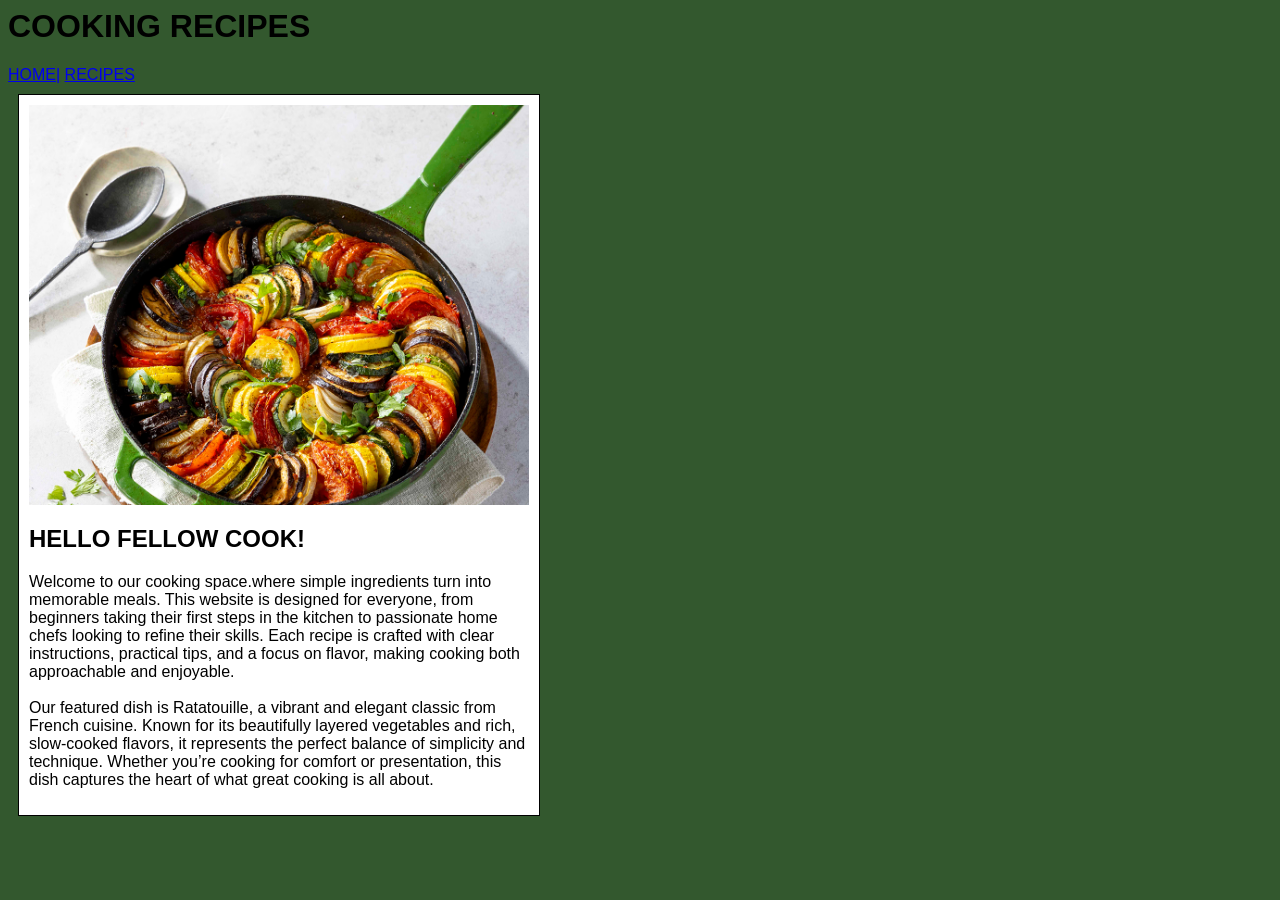
<file: index.html>
<html>
    <head>
        <title>COOKING REPS</title>
        <link rel="stylesheet" href="style.css">
    </head>

    <body>
        <h1 id="title">COOKING RECIPES</h1>
        <nav>
                <a href="index.html">HOME|</a>
                <a href="recipe.html">RECIPES</a>
        </nav>


        <div class="card">
            <img src="web-LC-Ratatouille575.jpg">
           <h2>HELLO FELLOW COOK!</h2>
           <p>Welcome to our cooking space.where simple ingredients turn into memorable meals. This website is designed for everyone, from beginners taking their first steps in the kitchen to passionate home chefs looking to refine their skills. Each recipe is crafted with clear instructions, practical tips, and a focus on flavor, making cooking both approachable and enjoyable.
             <br><br>
              Our featured dish is Ratatouille, a vibrant and elegant classic from French cuisine. Known for its beautifully layered vegetables and rich, slow-cooked flavors, it represents the perfect balance of simplicity and technique. Whether you’re cooking for comfort or presentation, this dish captures the heart of what great cooking is all about.
            </p>
        </div>
    </body>


</html>
</file>
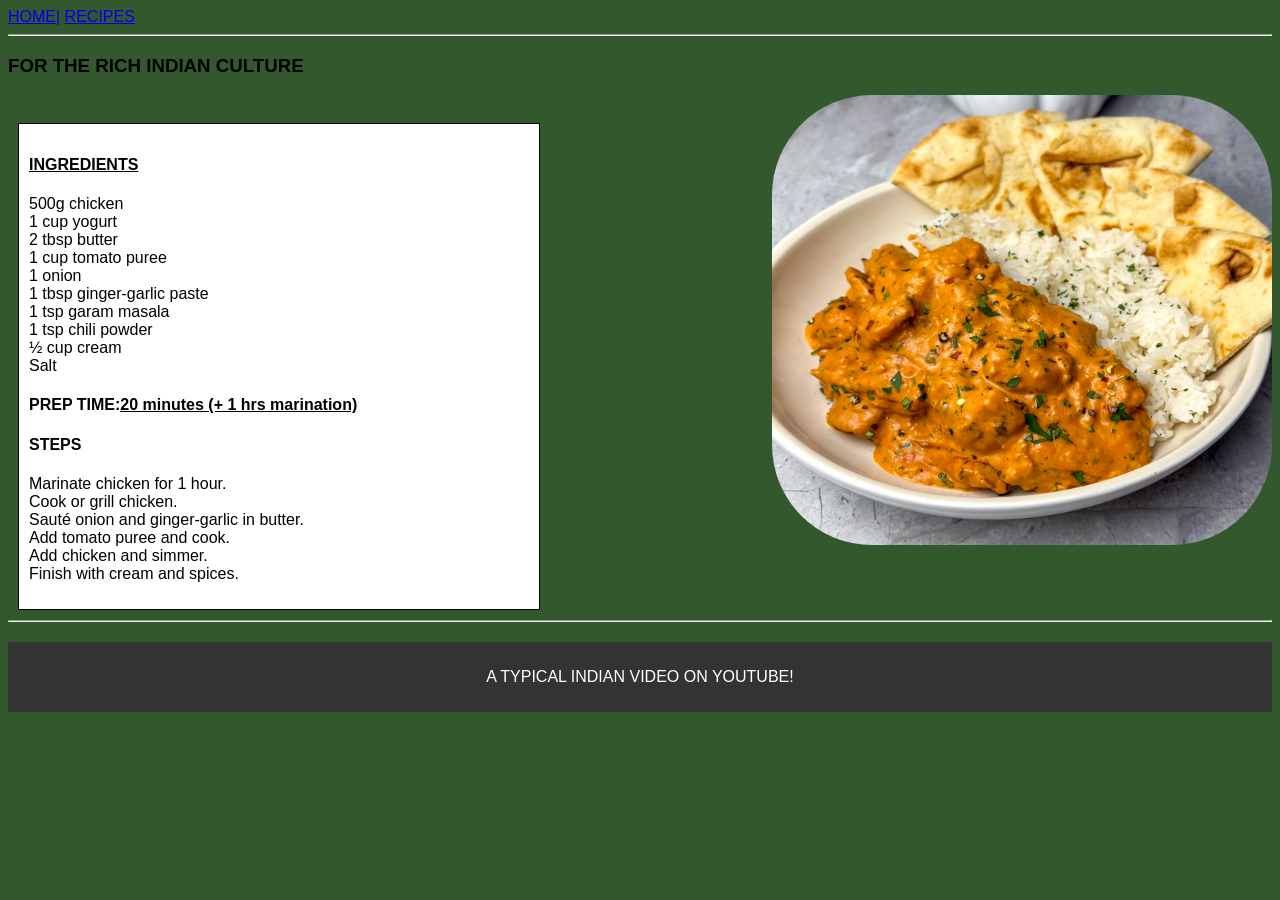
<file: butter.html>
<html>
    <head>
        <title>BK</title>
        <link rel="stylesheet" href="style.css">
    </head>

    <body>
        <nav>
                <a href="index.html">HOME|</a>
                <a href="recipe.html">RECIPES</a>
        </nav>
        <hr>
        <h3>FOR THE RICH INDIAN CULTURE </h3>
<img src="butter-chicken-recipe-5.jpg" class="right" width="500px" height="450"><br>
        <div class="card">
        <h4><strong><u>INGREDIENTS</u></strong></h4>
        <p>
           500g chicken<br>
           1 cup yogurt<br>
           2 tbsp butter<br>
           1 cup tomato puree<br>
           1 onion<br>
           1 tbsp ginger-garlic paste<br>
           1 tsp garam masala<br>
           1 tsp chili powder<br>
           ½ cup cream<br>
           Salt
        </p>

        <h4>PREP TIME:<u>20 minutes (+ 1 hrs marination)</u></h4>

        <h4>STEPS</h4>
        <p>
            Marinate chicken for 1 hour.<br>
            Cook or grill chicken.<br>
            Sauté onion and ginger-garlic in butter.<br>
            Add tomato puree and cook.<br>
            Add chicken and simmer.<br>
            Finish with cream and spices.
        </p>
        </div>
    </body>
<hr>
    <footer>
        <p>A TYPICAL INDIAN VIDEO ON YOUTUBE!</p>
    </footer>
</html>
</file>
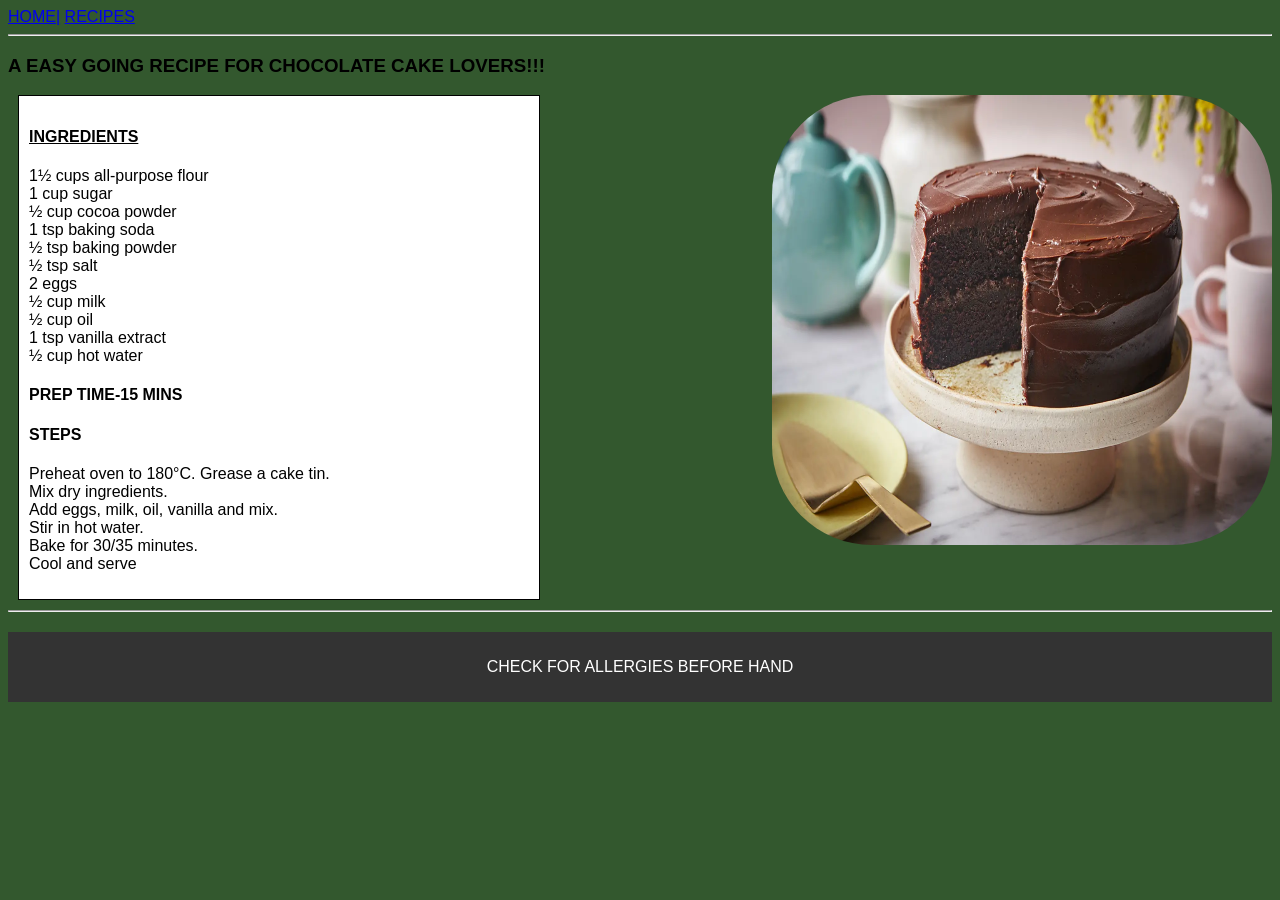
<file: choco.html>
<html>
    <head>
        <title>CHOCO CAKE</title>
        <link rel="stylesheet" href="style.css">
    </head>

    <body>
        <nav>
                <a href="index.html">HOME|</a>
                <a href="recipe.html">RECIPES</a>
        </nav>
<hr>
        <h3>A EASY GOING RECIPE FOR CHOCOLATE CAKE LOVERS!!!</h3>
        <img src="easy_chocolate_cake_31070_16x9.jpg.webp" class="right" width="500px" height="450">
        <div class="card">
        <h4><strong><u>INGREDIENTS</u></strong></h4>
        <p>
            1½ cups all-purpose flour<br>
            1 cup sugar<br>
            ½ cup cocoa powder<br>
            1 tsp baking soda<br>
            ½ tsp baking powder<br>
            ½ tsp salt<br>
            2 eggs<br>
            ½ cup milk<br>
            ½ cup oil<br>
            1 tsp vanilla extract<br>
            ½ cup hot water
        </p>

        <h4>PREP TIME-15 MINS</h4>

        <h4>STEPS</h4>
        <p>
            Preheat oven to 180°C. Grease a cake tin.<br>
            Mix dry ingredients.<br>
            Add eggs, milk, oil, vanilla and mix.<br>
            Stir in hot water.<br>
            Bake for 30/35 minutes.<br>
            Cool and serve
        </p>
        </div>
    </body>
<hr>
    <footer>
        <p>CHECK FOR ALLERGIES BEFORE HAND</p>
    </footer>
</html>
</file>
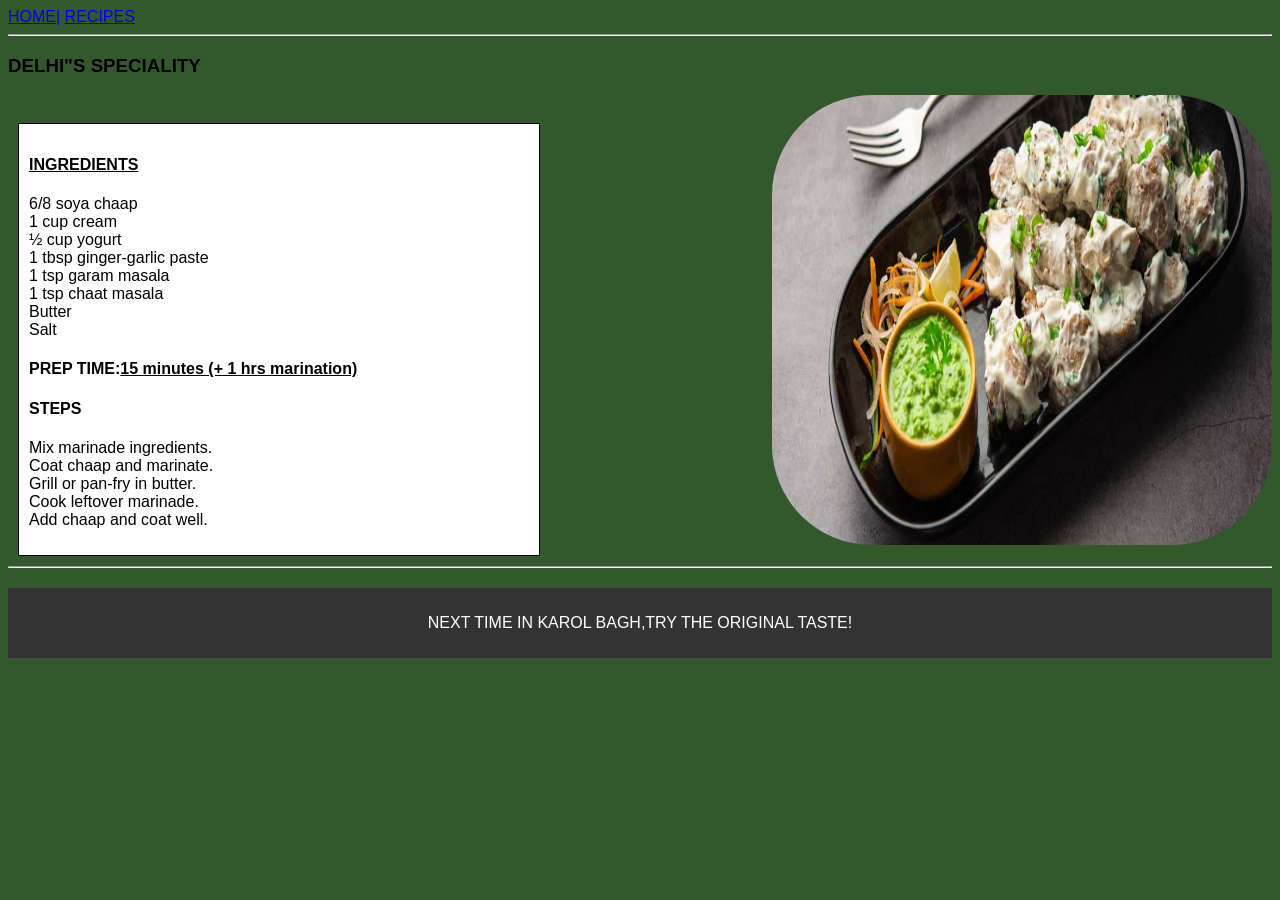
<file: malai.html>
<html>
    <head>
        <title>malai</title>
        <link rel="stylesheet" href="style.css">
    </head>

    <body>
        <nav>
                <a href="index.html">HOME|</a>
                <a href="recipe.html">RECIPES</a>
        </nav>
<hr>
        <h3>DELHI"S SPECIALITY</h3>
        <img src="D47FA39C-9881-446A-A046-622C48E959F9.jpg" class="right" width="500px" height="450px"><br>
        <div class="card">
        <h4><strong><u>INGREDIENTS</u></strong></h4>
        <p>
           6/8 soya chaap<br>
            1 cup cream<br>
            ½ cup yogurt<br>
            1 tbsp ginger-garlic paste<br>
            1 tsp garam masala<br>
            1 tsp chaat masala<br>
            Butter<br>
            Salt
        </p>

        <h4>PREP TIME:<u>15 minutes (+ 1 hrs marination)</u></h4>

        <h4>STEPS</h4>
        <p>
            Mix marinade ingredients.<br>
            Coat chaap and marinate.<br>
            Grill or pan-fry in butter.<br>
            Cook leftover marinade.<br>
            Add chaap and coat well.
        </p>
        </div>
    </body>
<hr>
    <footer>
        <p>NEXT TIME IN KAROL BAGH,TRY THE ORIGINAL TASTE!</p>
    </footer>
</html>
</file>
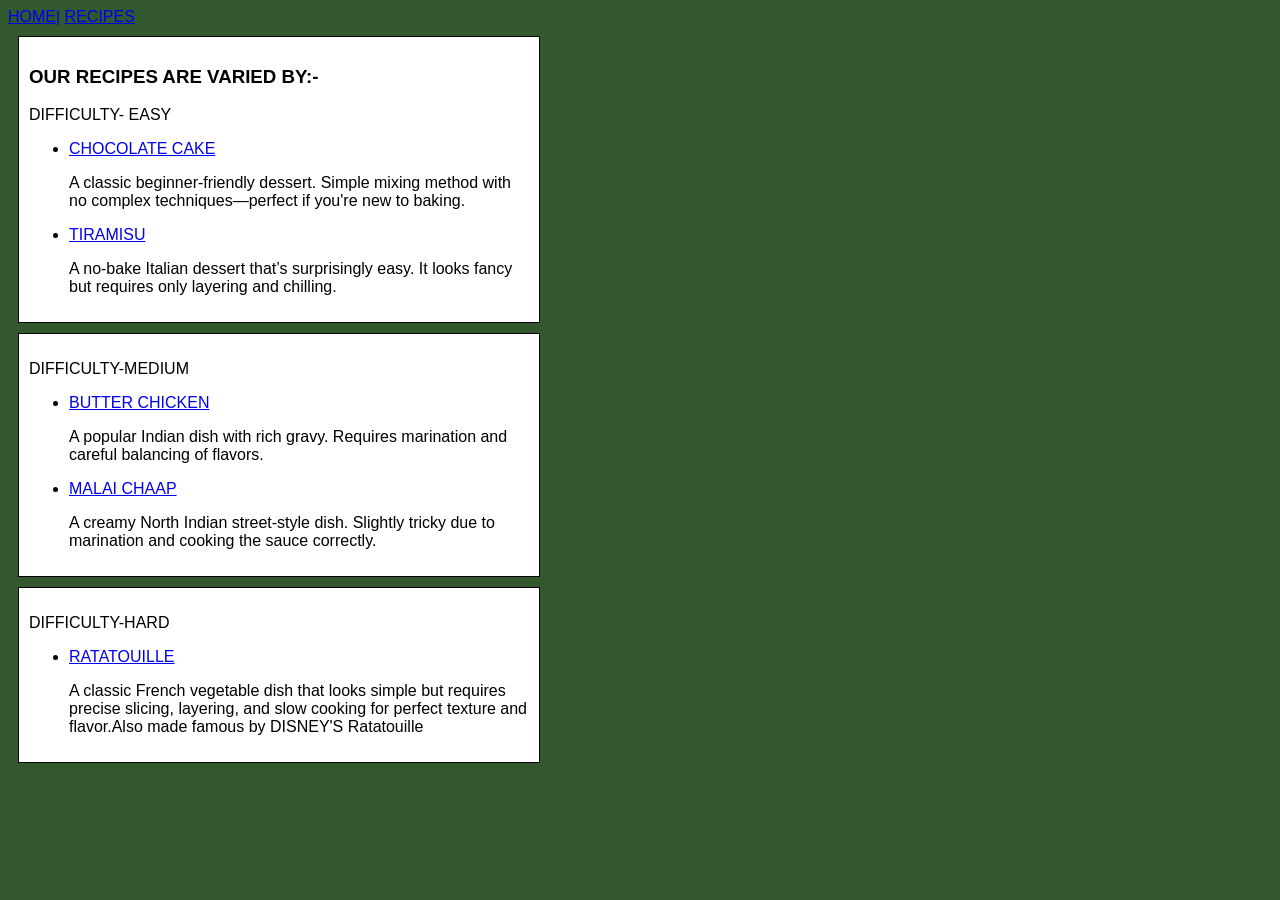
<file: recipe.html>
<html>
    <head>
        <title>OUR RECIPES</title>
         <link rel="stylesheet" href="style.css">
    </head>

    <body>
        <nav>
                <a href="index.html">HOME|</a>
                <a href="recipe.html">RECIPES</a>
        </nav>
        <div class="card">
        <h3>OUR RECIPES ARE VARIED BY:-</h3>
        <p>DIFFICULTY- EASY </p>
        <nav>
            <ul class="nav">
                <li><a href="choco.html">CHOCOLATE CAKE</a></li>
                <p>A classic beginner-friendly dessert. Simple mixing method with no complex techniques—perfect if you're new to baking.</p>
                <li><a href="tira.html">TIRAMISU</a></li> 
                <p>A no-bake Italian dessert that’s surprisingly easy. It looks fancy but requires only layering and chilling.</p>
            </ul>
        </nav>
        </div>

        <div class="card">
        <p>DIFFICULTY-MEDIUM</p>
        <nav>
            <ul class="nav">
                <li><a href="butter.html">BUTTER CHICKEN</a></li>
                <p>A popular Indian dish with rich gravy. Requires marination and careful balancing of flavors.</p>
                <li><a href="malai.html">MALAI CHAAP</a></li> 
                <p>A creamy North Indian street-style dish. Slightly tricky due to marination and cooking the sauce correctly.</p>
            </ul>
        </nav>
        </div>

        <div class="card">
        <p>DIFFICULTY-HARD</p>
        <nav>
            <ul class="nav">
                <li><a href="rata.html">RATATOUILLE</a></li>
                <p>A classic French vegetable dish that looks simple but requires precise slicing, layering, and slow cooking for perfect texture and flavor.Also made famous by DISNEY'S Ratatouille</p>
            </ul>
        </nav>
        </div>
        </body>
        
</html>
</file>
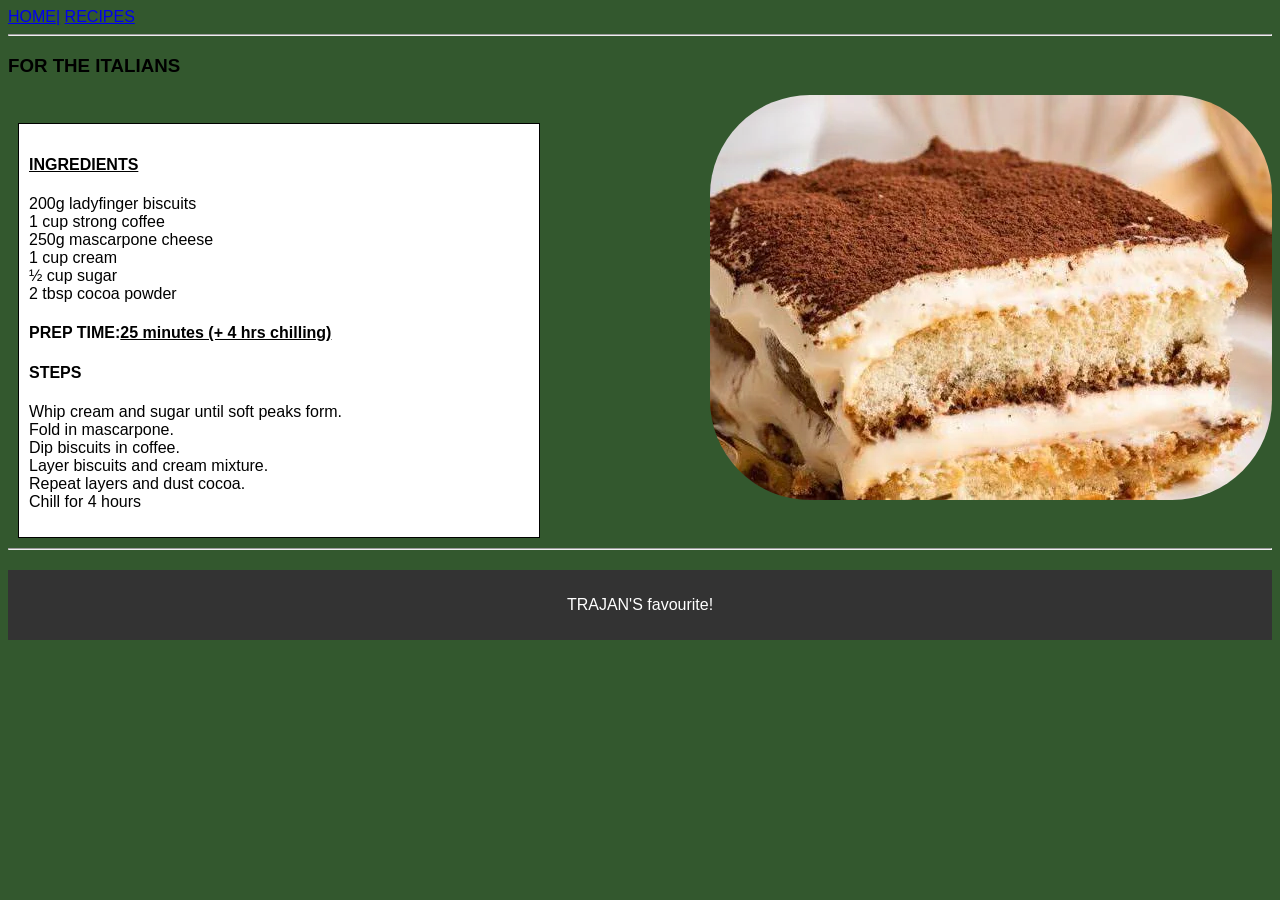
<file: tira.html>
<html>
    <head>
        <title>TIRAMISU</title>
        <link rel="stylesheet" href="style.css">
    </head>

    <body>
       <nav>
                <a href="index.html">HOME|</a>
                <a href="recipe.html">RECIPES</a>
        </nav>
<hr>
        <h3>FOR THE ITALIANS</h3>
        <img src="images.webp" class="right"><br>
        <div class="card">
        <h4><strong><u>INGREDIENTS</u></strong></h4>
        <p>
           200g ladyfinger biscuits<br>
           1 cup strong coffee<br>
           250g mascarpone cheese<br>
           1 cup cream<br>
           ½ cup sugar<br>
           2 tbsp cocoa powder
        </p>

        <h4>PREP TIME:<u>25 minutes (+ 4 hrs chilling)</u></h4>

        <h4>STEPS</h4>
        <p>
            Whip cream and sugar until soft peaks form.<br>
            Fold in mascarpone.<br>
            Dip biscuits in coffee.<br>
            Layer biscuits and cream mixture.<br>
            Repeat layers and dust cocoa.<br>
            Chill for 4 hours
        </p>
        </div>
    </body>
<hr>
    <footer>
        <p>TRAJAN'S favourite!</p>
    </footer>
</html>
</file>
<file: style.css>
body{
    font-family: Arial;
    background-color: rgb(51, 88, 46);
}
.navbar{
    list-style-type: none;
}

.navbar li{
    display: inline;
    margin-right: 15px;
}

.card{
    background-color: white;
    width: 500px;
    margin: 10px;
    padding: 10px;
    border: 1px solid black;
}

.card img{
    width: 100%;
}
footer {
    text-align: center;
    padding: 10px;
    background-color: #333;
    color: white;
    margin-top: 20px;
}

img.right {
  float: right;
  margin-left: 100px;
  border-radius: 100px;
}
</file>
